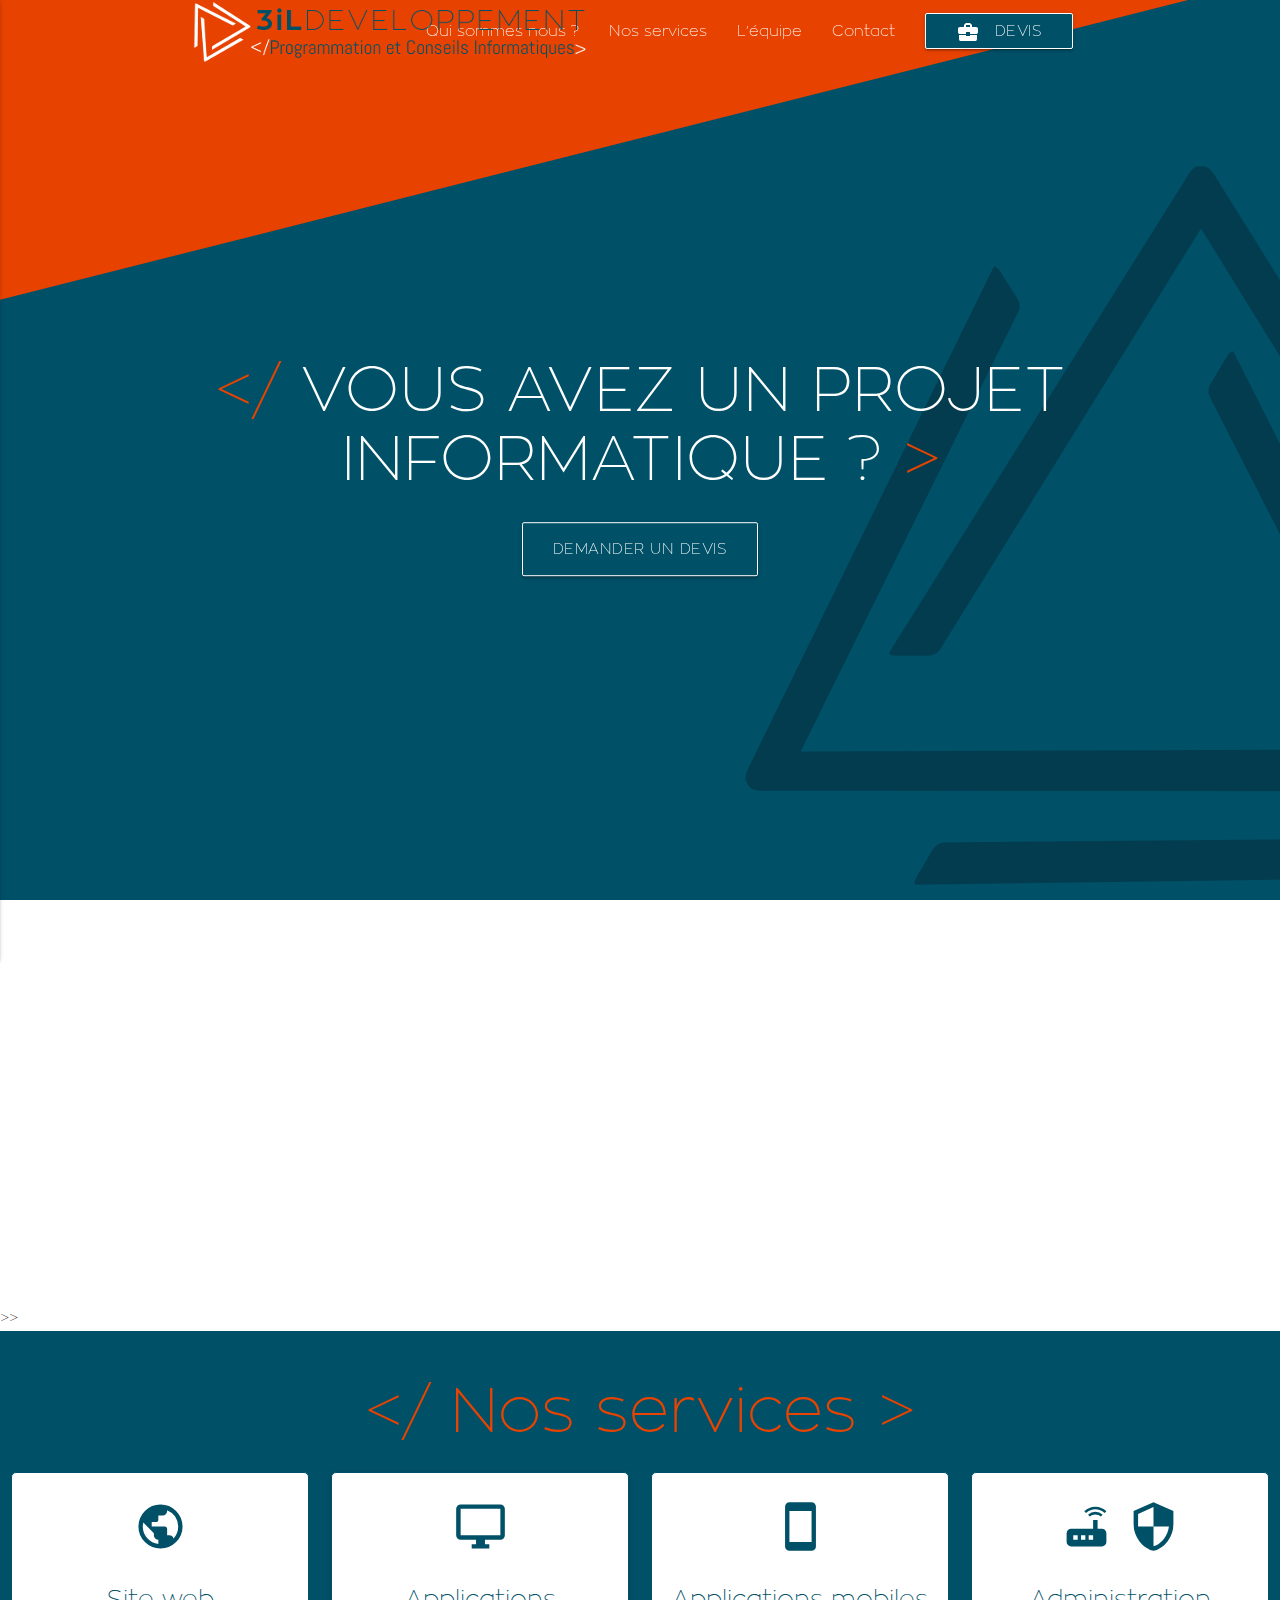
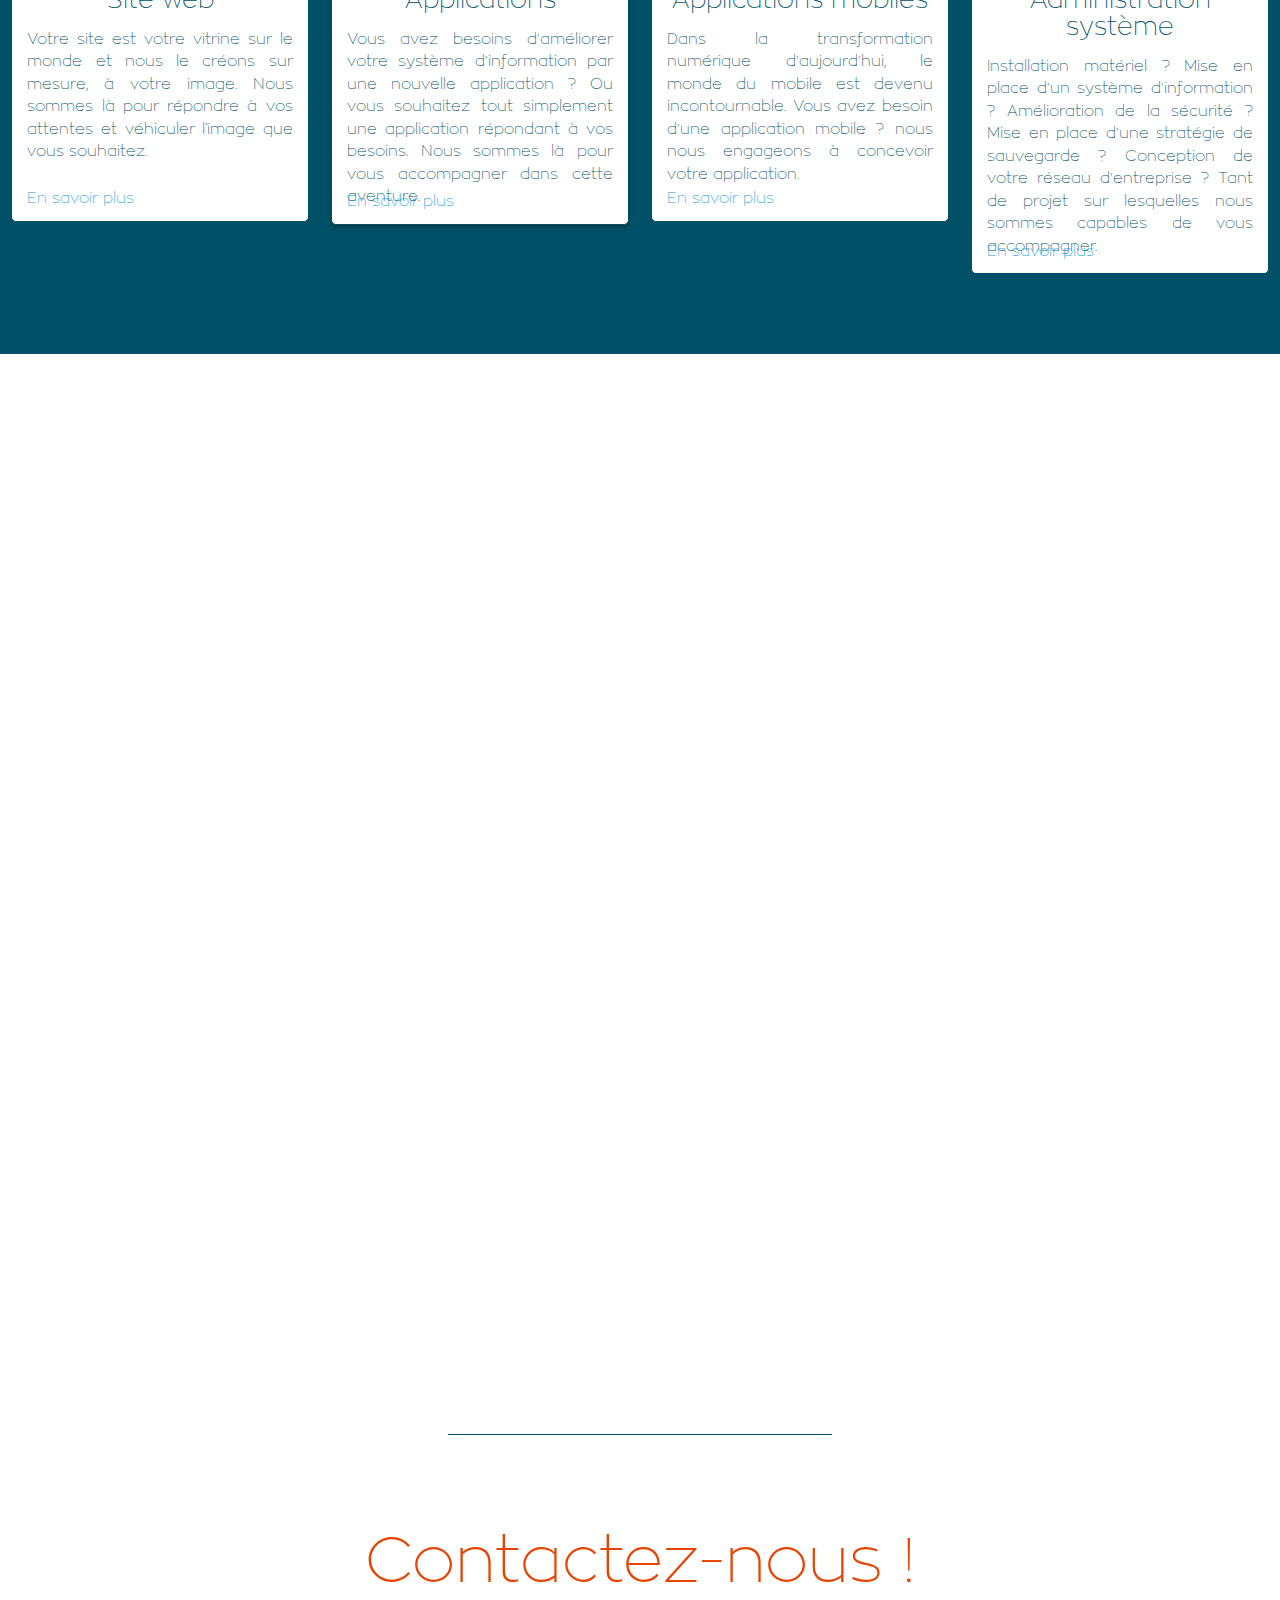
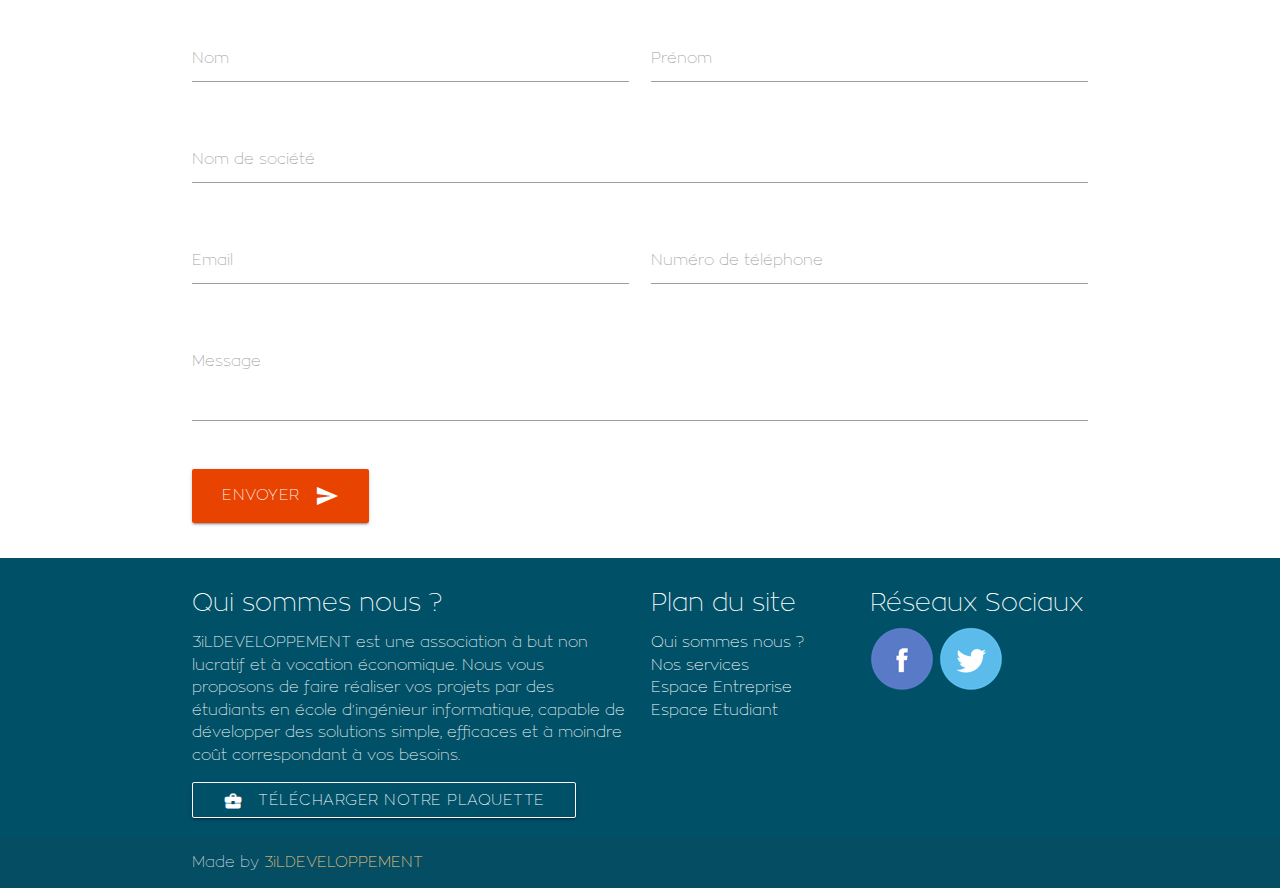
<file: index.html>
<!DOCTYPE html>
<html lang="en">
<head>
  <meta http-equiv="Content-Type" content="text/html; charset=UTF-8"/>
  <meta name="viewport" content="width=device-width, initial-scale=1, maximum-scale=1.0"/>
  <title>3iLDEVELOPPEMET - Programmation et conseils informatiques</title>

  <!-- CSS  -->
  <link href="https://fonts.googleapis.com/icon?family=Material+Icons" rel="stylesheet">
  <link href="css/materialize.css" type="text/css" rel="stylesheet" media="screen,projection"/>
  <link href="css/style.css" type="text/css" rel="stylesheet" media="screen,projection"/>
  <link href="style.css" type="text/css" rel="stylesheet" media="screen,projection"/>

</head>
<body>
  <div id="hero">
    <svg height="300" width="1200" style="float: left;" >
    <polygon points="1200 -3,-1 300,-1 -2" fill="#E74200"></polygon>
    </svg>
    <div class="navbar-fixed">
      <nav class="lighten-1" role="navigation">
        <div class="nav-wrapper container"><a id="logo-container" href="#hero" class="brand-logo js-scrollTo"><img src="images/logo_400px.png"/></a>
          <ul class="right hide-on-med-and-down">
            <li><a href="#who" class="blue-color js-scrollTo">Qui sommes nous ? </a></li>
            <li><a href="#service" class="blue-color js-scrollTo">Nos services</a></li>
            <li><a href="#team" class="blue-color js-scrollTo">L'équipe</a></li>
            <li><a href="#contact" class="blue-color js-scrollTo">Contact</a></li>
            <li><a href="devis.html"class="waves-effect waves-light btn blue-background js-scrollTo"> Devis <i class="material-icons left">business_center</i></a></li>
          </ul>

          <ul id="nav-mobile" class="side-nav">
            <li><a href="#">Navbar Link</a></li>
          </ul>
          <a href="#" data-activates="nav-mobile" class="button-collapse"><i class="material-icons">menu</i></a>
        </div>
      </nav>
    </div>
    <div class="row">
        <div class="header col xl5 l8 m8 s8">
          <h1> <span class="orange-color">&lt;/</span> VOUS AVEZ UN PROJET INFORMATIQUE ? <span class="orange-color">&gt;</span></h1>
          <a href="devis.html" class="waves-effect waves-light btn-large blue-background js-scrollTo">Demander un devis</a>
        </div>
      </div>
    </div>
  </div>

  <div class="section no-pad-bot z-depth-1" id="index-banner">
    <!--   Qui Sommes nous ? Section   -->

    <div class="container" id="who">
      <br><br>
      <h1 class="header center orange-color light">Qui sommes nous ?</h1>
      <div class="row center">
        <h5 class="header col s12 light"> 3iLDEVELOPPEMENT est une association à but non lucratif et à vocation économique. Nous vous proposons de faire réaliser vos projets par des étudiants en école d'ingénieur informatique, capable de développer des solutions simple, efficaces et à moindre coût correspondant à vos besoins.</h5>
      </div>
      <br><br>
      </div>>>

    <div class="section blue-background " id="service">
      <h1 class="header center orange-color light">&lt;/ Nos services &gt;</h1>

      <!--   Service Section   -->
      <div class="row">
        <div class="col s12 m6 l3">
          <div class="icon-block icon-service">
            <h2 class="center"><i class="material-icons">public</i></h2>
            <h5 class="center light">Site web</h5>

            <p class="light service">Votre site est votre vitrine sur le monde et nous le créons sur mesure, à votre image. Nous sommes là pour répondre à vos attentes et véhiculer l’image que vous souhaitez.</p>
            <a href="services.html#reseaux" class="about"> En savoir plus</a>
          </div>
        </div>

        <div class="col s12 m6 l3 ">
          <div class="icon-block icon-service z-depth-1">
            <h2 class="center"><i class="material-icons">desktop_windows</i></h2>
            <h5 class="center light">Applications</h5>

            <p class="light service">Vous avez besoins d'améliorer votre système d'information par une nouvelle application ? Ou vous souhaitez tout simplement une application répondant à vos besoins. Nous sommes là pour vous accompagner dans cette aventure.</p>
            <a href="services.html#reseaux" class="about"> En savoir plus</a>

          </div>
        </div>

        <div class="col s12 m6 l3 ">
          <div class="icon-block icon-service">
            <h2 class="center"><i class="material-icons">smartphone</i></h2>
            <h5 class="light center">Applications mobiles</h5>
            <p class="light service">Dans la transformation numérique d'aujourd'hui, le monde du mobile est devenu incontournable. Vous avez besoin d'une application mobile ? nous nous engageons à concevoir votre application.</p>
            <a href="services.html#reseaux" class="about"> En savoir plus</a>

          </div>
        </div>
        <div class="col s12 m6 l3">
          <div class="icon-block icon-service">
            <h2 class="center"><i class="material-icons">router security </i></h2>
            <h5 class="center light">Administration système</h5>

            <p class="light service">Installation matériel ? Mise en place d'un système d'information ? Amélioration de la sécurité ? Mise en place d'une stratégie de sauvegarde ? Conception de votre réseau d'entreprise ? Tant de projet sur lesquelles nous sommes capables de vous accompagner.</p>
            <a href="services.html#reseaux" class="about"> En savoir plus</a>

          </div>
        </div>
      </div><br /><br />
    </div>


    <div class="section" id="team">
      <h1 class="header center orange-color light">L'équipe</h1>

      <!--   Team Section   -->
      <div class="row">
        <div class="col s12 m3">
          <div class="icon-block">
            <h2 class="center light-blue-text"><img class="responsive-img circle border photo-team" src="images/vincent.jpg"></h2>
            <h6 class="center light name">Vincent GUILLAMOT</h6>
            <h6 class="center light">Président</h6>
            <div class="center">
              <a class="white-text" href="#!"><img class="icon-reseaux" src="images/facebook.png"/></a>
              <a class="white-text" href="#!"><img class="icon-reseaux" src="images/twitter.png"/></a>
            </div>
          </div>
        </div>

        <div class="col s12 m3">
          <div class="icon-block">
            <h2 class="center light-blue-text"><img class="responsive-img circle border photo-team" src="images/adrien.jpg"></h2>
            <h6 class="center light name">Adrien NEUENSCHWANDER</h6>
            <h6 class="center light">Secrétaire général</h6>
            <div class="center">
              <a class="white-text" href="#!"><img class="icon-reseaux" src="images/facebook.png"/></a>
              <a class="white-text" href="#!"><img class="icon-reseaux" src="images/twitter.png"/></a>
            </div>
          </div>
        </div>

        <div class="col s12 m3">
          <div class="icon-block">
            <h2 class="center light-blue-text"><img class="responsive-img circle border photo-team" src="images/vincent.jpg"></h2>
            <h6 class="center light name">Thomas DELOBELLE</h6>
            <h6 class="center light">Trésorier</h6>
            <div class="center">
              <a class="white-text" href="#!"><img class="icon-reseaux" src="images/facebook.png"/></a>
              <a class="white-text" href="#!"><img class="icon-reseaux" src="images/twitter.png"/></a>
            </div>
          </div>
        </div>
        <div class="col s12 m3">
          <div class="icon-block">
            <h2 class="center light-blue-text"><img class="responsive-img circle border photo-team" style="width : 200px;" src="images/vincent.jpg"></h2>
            <h6 class="center light name">Armel CARFANTAN</h6>
            <h6 class="center light">Responsable recrutement/formation</h6>
            <div class="center">
              <a class="white-text" href="#!"><img class="icon-reseaux" src="images/facebook.png"/></a>
              <a class="white-text" href="#!"><img class="icon-reseaux" src="images/twitter.png"/></a>
            </div>
          </div>
        </div>
      </div>
      <div class="row">
        <div class="col s12 m3">
          <div class="icon-block">
            <h2 class="center light-blue-text"><img class="responsive-img circle border photo-team" src="images/vincent.jpg"></h2>
            <h6 class="center light name">Quentin MEYNIEL</h6>
            <h6 class="center light">Responsable qualité</h6>
            <div class="center">
              <a class="white-text" href="#!"><img class="icon-reseaux" src="images/facebook.png"/></a>
              <a class="white-text" href="#!"><img class="icon-reseaux" src="images/twitter.png"/></a>
            </div>
          </div>
        </div>

        <div class="col s12 m3">
          <div class="icon-block">
            <h2 class="center light-blue-text"><img class="responsive-img circle border photo-team" src="images/vincent.jpg"></h2>
            <h6 class="center light name">Marin REYNOARD</h6>
            <h6 class="center light">Responsable Commercial</h6>
            <div class="center">
              <a class="white-text" href="#!"><img class="icon-reseaux" src="images/facebook.png"/></a>
              <a class="white-text" href="#!"><img class="icon-reseaux" src="images/twitter.png"/></a>
            </div>
          </div>
        </div>

        <div class="col s12 m3">
          <div class="icon-block">
            <h2 class="center light-blue-text"><img class="responsive-img circle border photo-team" src="images/vincent.jpg"></h2>
            <h6 class="center light name">Nicolas VALLE</h6>
            <h6 class="center light">Responsable Communication</h6>
            <div class="center">
              <a class="white-text" href="#!"><img class="icon-reseaux" src="images/facebook.png"/></a>
              <a class="white-text" href="#!"><img class="icon-reseaux" src="images/twitter.png"/></a>
            </div>
          </div>
        </div>
        <div class="col s12 m3">
          <div class="icon-block">
            <h2 class="center light-blue-text"><img class="responsive-img circle border photo-team" src="images/vincent.jpg"></h2>
            <h6 class="center light name">Glenn Priso<h6>
            <h6 class="center light">Responsable Technique</h6>
            <div class="center">
              <a class="white-text" href="#!"><img class="icon-reseaux" src="images/facebook.png"/></a>
              <a class="white-text" href="#!"><img class="icon-reseaux" src="images/twitter.png"/></a>
            </div>
          </div>
        </div>
      </div>
    </div>

  <br><br>
  <br><br>

  <div class="separation"></div>
  <br><br>
  <!--   Contact Section   -->
  <div class="container" id="contact">
    <div class="section">
      <h1 class="header center orange-color light">Contactez-nous ! </h1>

      <div class="row">
        <form class="col s12">
          <div class="row">
            <div class="input-field col s6">
              <input id="first_name" type="text" class="validate">
              <label for="first_name">Nom</label>
            </div>
            <div class="input-field col s6">
              <input id="last_name" type="text" class="validate">
              <label for="last_name">Prénom</label>
            </div>
          </div>
          <div class="row">
            <div class="input-field col s12">
              <input id="company" type="text" class="validate">
              <label for="company">Nom de société</label>
            </div>
          </div>
          <div class="row">
            <div class="input-field col s6">
              <input id="email" type="email" class="validate">
              <label for="email">Email</label>
            </div>
            <div class="input-field col s6">
              <input id="phone" type="email" class="validate">
              <label for="phone">Numéro de téléphone</label>
            </div>
          </div>
          <div class="row">
                    <div class="input-field col s12">
                      <textarea id="textarea1" class="materialize-textarea"></textarea>
                      <label for="textarea1">Message</label>
                    </div>
          </div>
          <button class="submit btn-large waves-effect waves-light orange-background " type="submit" name="action">Envoyer
            <i class="material-icons right">send</i>
          </button>
        </form>
      </div>
    </div>
  </div>

  <footer class="page-footer blue-background">
    <div class="container">
      <div class="row">
        <div class="col l6 s12">
          <h5 class="white-text">Qui sommes nous ? </h5>
          <p class="grey-text text-lighten-4">3iLDEVELOPPEMENT est une association à but non lucratif et à vocation économique. Nous vous proposons de faire réaliser vos projets par des étudiants en école d'ingénieur informatique, capable de développer des solutions simple, efficaces et à moindre coût correspondant à vos besoins.</p>
          <a href="devis.html"class="waves-effect waves-light btn blue-background js-scrollTo"> Télécharger notre plaquette <i class="material-icons left">business_center</i></a>


        </div>
        <div class="col l3 s12">
          <h5 class="white-text">Plan du site</h5>
          <ul>
            <li><a class="white-text" href="#!">Qui sommes nous ?</a></li>
            <li><a class="white-text" href="#!">Nos services</a></li>
            <li><a class="white-text" href="#!">Espace Entreprise</a></li>
            <li><a class="white-text" href="#!">Espace Etudiant</a></li>
          </ul>
        </div>
        <div class="col l3 s12">
          <div class="row">
            <h5 class="white-text">Réseaux Sociaux</h5>
              <a class="white-text circle waves-effect waves-light" href="https://www.facebook.com/3iLDeveloppement/"><img src="images/facebook.png"/></a>
              <a class="white-text circle waves-effect waves-light" href="https://www.facebook.com/3iLDeveloppement/"><img src="images/twitter.png"/></a>
          </div>

        </div>
      </div>
    </div>
    <div class="footer-copyright">
      <div class="container">
      Made by <a class="orange-text text-lighten-3" href="http://materializecss.com">3iLDEVELOPPEMENT</a>
      </div>
    </div>
  </footer>


  <!--  Scripts-->
  <script src="https://code.jquery.com/jquery-2.1.1.min.js"></script>
  <script src="js/materialize.js"></script>
  <script src="js/init.js"></script>
  <script src="style.js""></script>

  </body>
</html>
</file>
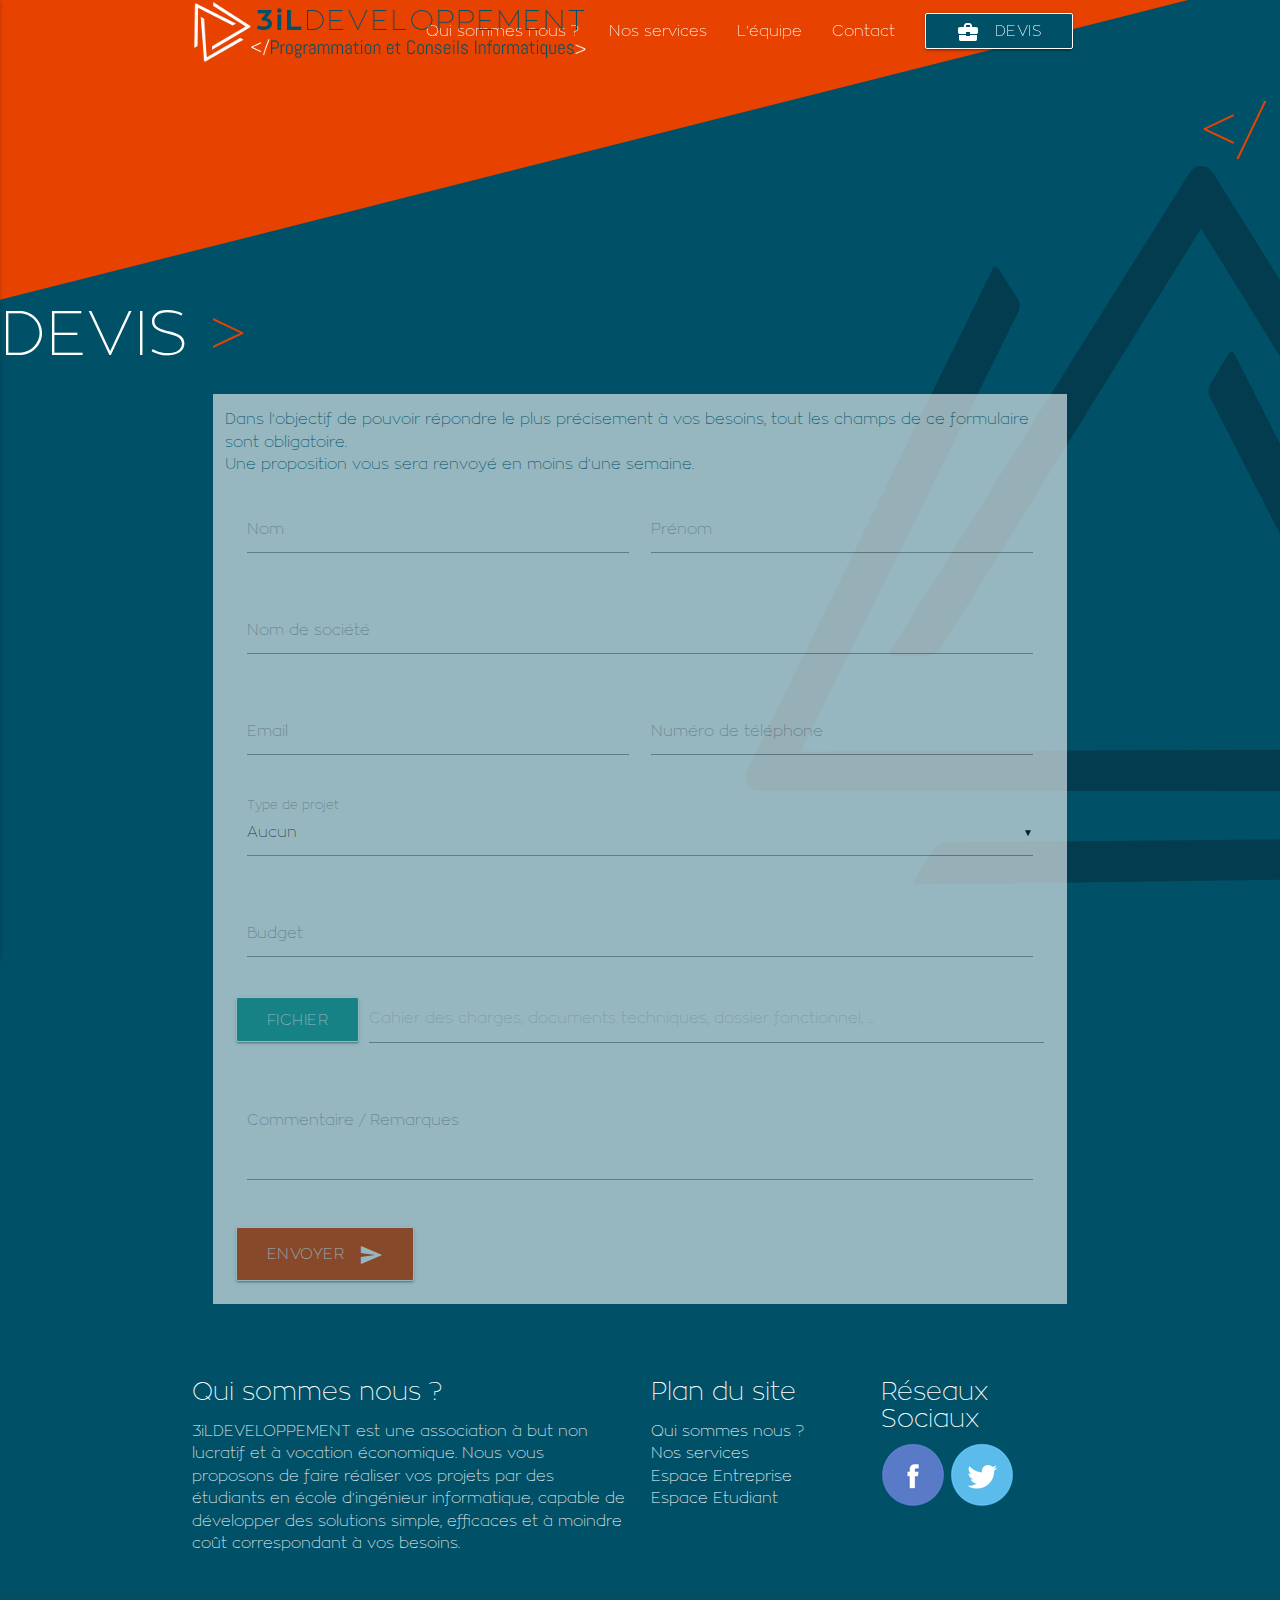
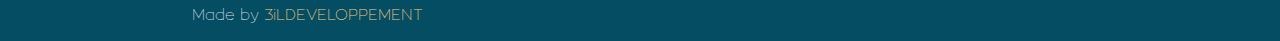
<file: devis.html>
<!DOCTYPE html>
<html lang="en">
<head>
  <meta http-equiv="Content-Type" content="text/html; charset=UTF-8"/>
  <meta name="viewport" content="width=device-width, initial-scale=1, maximum-scale=1.0"/>
  <title>3iLDEVELOPPEMET - Programmation et conseils informatiques</title>

  <!-- CSS  -->
  <link href="https://fonts.googleapis.com/icon?family=Material+Icons" rel="stylesheet">
  <link href="css/materialize.css" type="text/css" rel="stylesheet" media="screen,projection"/>
  <link href="css/style.css" type="text/css" rel="stylesheet" media="screen,projection"/>
  <link href="style.css" type="text/css" rel="stylesheet" media="screen,projection"/>

</head>
<body>
  <div id="heroDevis">
    <svg height="300" width="1200" style="float: left;" >
    <polygon points="1200 -3,-1 300,-1 -2" fill="#E74200"></polygon>
    </svg>
      <div class="navbar-fixed">
        <nav class="lighten-1" role="navigation">
          <div class="nav-wrapper container"><a id="logo-container" href="#hero" class="brand-logo js-scrollTo"><img src="images/logo_400px.png"/></a>
            <ul class="right hide-on-med-and-down">
              <li><a href="index.html#who" class="blue-color js-scrollTo">Qui sommes nous ? </a></li>
              <li><a href="index.html#service" class="blue-color js-scrollTo">Nos services</a></li>
              <li><a href="index.html#team" class="blue-color js-scrollTo">L'équipe</a></li>
              <li><a href="index.html#contact" class="blue-color js-scrollTo">Contact</a></li>
              <li><a href="devis.html"class="waves-effect waves-light btn blue-background js-scrollTo"> Devis <i class="material-icons left">business_center</i></a></li>
            </ul>

            <ul id="nav-mobile" class="side-nav">

              <li><a href="#">Navbar Link</a></li>
            </ul>
            <a href="#" data-activates="nav-mobile" class="button-collapse"><i class="material-icons">menu</i></a>
          </div>
        </nav>
      </div>
    <div class="row">
        <h1 style="color : white"> <span class="orange-color">&lt;/</span> DEVIS <span class="orange-color">&gt;</span></h1>
        <div class="devis col l8 m8 s8 offset-l2" style="opacity:0;">
          <p>Dans l'objectif de pouvoir répondre le plus précisement à vos besoins, tout les champs de ce formulaire sont obligatoire.<br /> Une proposition vous sera renvoyé en moins d'une semaine.</p>
          <form class="col s12">
            <div class="row">
              <div class="input-field col s6">
                <input id="first_name" type="text" class="validate">
                <label for="first_name">Nom</label>
              </div>
              <div class="input-field col s6">
                <input id="last_name" type="text" class="validate">
                <label for="last_name">Prénom</label>
              </div>
            </div>
            <div class="row">
              <div class="input-field col s12">
                <input id="company" type="text" class="validate">
                <label for="company">Nom de société</label>
              </div>
            </div>
            <div class="row">
              <div class="input-field col s6">
                <input id="email" type="email" class="validate">
                <label for="email">Email</label>
              </div>
              <div class="input-field col s6">
                <input id="phone" type="email" class="validate">
                <label for="phone">Numéro de téléphone</label>
              </div>
            </div>
            <div class="row">
              <div class="input-field col s12">
                <select multiple>
                  <option value="" disabled selected>Aucun</option>
                  <option value="1">Administration Système / Réseaux</option>
                  <option value="2">Application Web</option>
                  <option value="3">Application Mobile</option>
                  <option value="4">Application Bureau</option>
                  <option value="5">Audit / Conseil</option>
                  <option value="6">Site Web (vitrine, forum, e-commerce, etc...)</option>
                  <option value="7">Autre</option>
                </select>
                <label>Type de projet</label>
              </div>
            </div>
            <div class="row">
              <div class="input-field col s12">
                <input id="company" type="text" class="validate">
                <label for="company">Budget</label>
              </div>
            </div>
            <div class="row">
              <div class="file-field input-field">
                    <div class="btn">
                      <span>Fichier</span>
                      <input type="file" multiple>
                    </div>
                    <div class="file-path-wrapper">
                      <input class="file-path validate" type="text" placeholder="Cahier des charges, documents techniques, dossier fonctionnel, ...">
                    </div>
              </div>
            </div>
            <div class="row">
              <div class="input-field col s12">
                <textarea id="textarea1" class="materialize-textarea"></textarea>
                <label for="textarea1">Commentaire / Remarques</label>
              </div>
            </div>
            <button class="btn-large waves-effect waves-light orange-background " type="submit" name="action">Envoyer
              <i class="material-icons right">send</i>
            </button>
            <br />
            <br />

          </form>
          <br />
        </div>
    </div>
    <br />
  </div>


  <footer class="page-footer blue-background">
    <div class="container">
      <div class="row">
        <div class="col l6 s12">
          <h5 class="white-text">Qui sommes nous ? </h5>
          <p class="grey-text text-lighten-4">3iLDEVELOPPEMENT est une association à but non lucratif et à vocation économique. Nous vous proposons de faire réaliser vos projets par des étudiants en école d'ingénieur informatique, capable de développer des solutions simple, efficaces et à moindre coût correspondant à vos besoins.</p>


        </div>
        <div class="col l3 s12">
          <h5 class="white-text">Plan du site</h5>
          <ul>
            <li><a class="white-text" href="#!">Qui sommes nous ?</a></li>
            <li><a class="white-text" href="#!">Nos services</a></li>
            <li><a class="white-text" href="#!">Espace Entreprise</a></li>
            <li><a class="white-text" href="#!">Espace Etudiant</a></li>
          </ul>
        </div>
        <div class="col l3 s12">
          <h5 class="white-text">Réseaux Sociaux</h5>
            <a class="white-text circle waves-effect waves-light" href="https://www.facebook.com/3iLDeveloppement/"><img src="images/facebook.png"/></a>
            <a class="white-text circle waves-effect waves-light" href="https://www.facebook.com/3iLDeveloppement/"><img src="images/twitter.png"/></a>
        </div>
      </div>
    </div>
    <div class="footer-copyright">
      <div class="container">
      Made by <a class="orange-text text-lighten-3" href="http://materializecss.com">3iLDEVELOPPEMENT</a>
      </div>
    </div>
  </footer>


  <!--  Scripts-->
  <script src="https://code.jquery.com/jquery-2.1.1.min.js"></script>
  <script src="js/materialize.js"></script>
  <script src="js/init.js"></script>
  <script src="style.js""></script>

  </body>
</html>
</file>
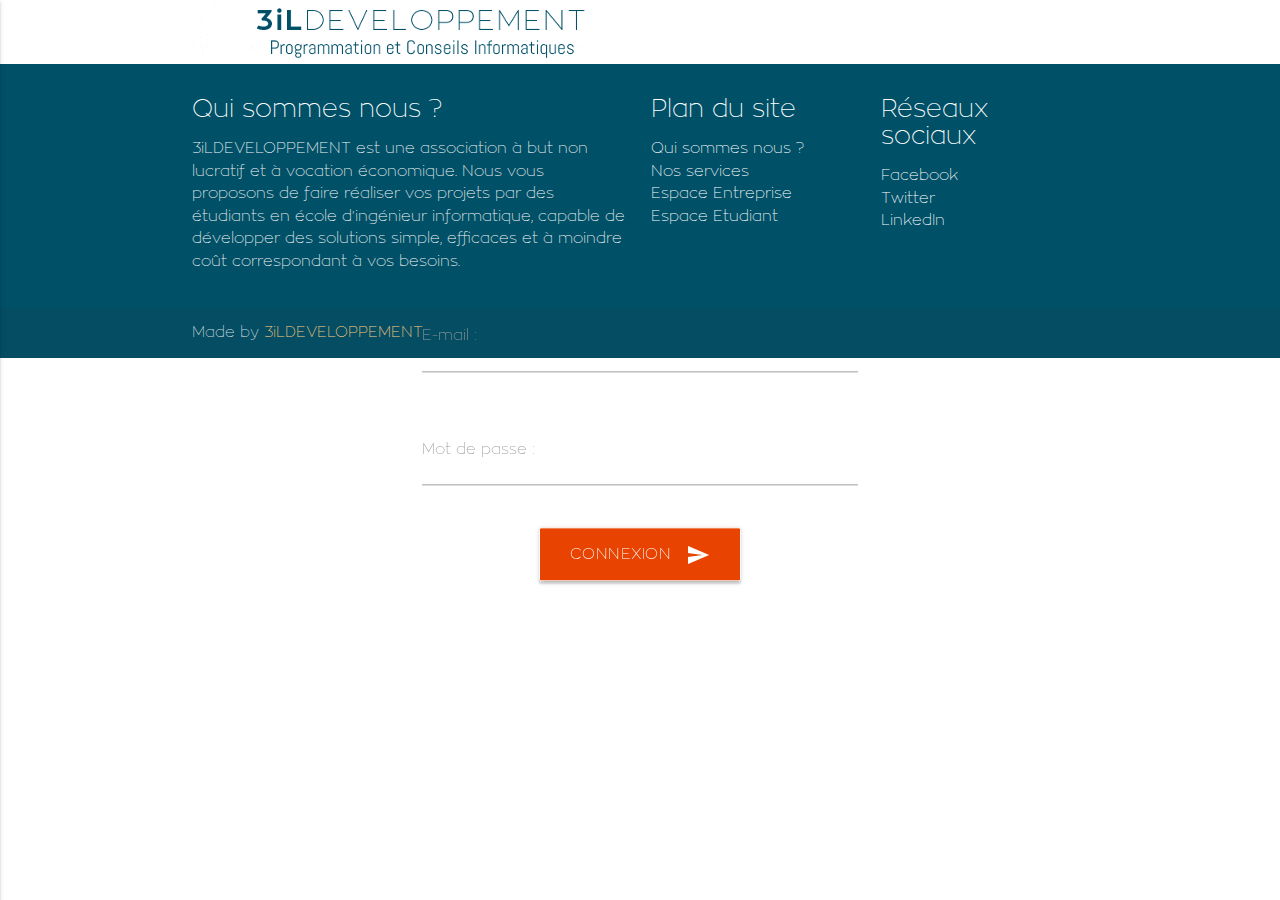
<file: etudiant.html>
<!DOCTYPE html>
<html lang="en">
<head>
  <meta http-equiv="Content-Type" content="text/html; charset=UTF-8"/>
  <meta name="viewport" content="width=device-width, initial-scale=1, maximum-scale=1.0"/>
  <title>3iLDEVELOPPEMET - Programmation et conseils informatiques</title>

  <!-- CSS  -->
  <link href="https://fonts.googleapis.com/icon?family=Material+Icons" rel="stylesheet">
  <link href="css/materialize.css" type="text/css" rel="stylesheet" media="screen,projection"/>
  <link href="css/style.css" type="text/css" rel="stylesheet" media="screen,projection"/>
  <link href="style.css" type="text/css" rel="stylesheet" media="screen,projection"/>

</head>
<body>
  <div></div>
  <div id="hero-connect">
    <div class="navbar-fixed">
      <nav class="white lighten-1" role="navigation">
        <div class="nav-wrapper container"><a id="logo-container" href="#hero" class="brand-logo js-scrollTo"><img src="images/logo_400px.png"/></a>
          <ul class="right hide-on-med-and-down">
            <li><a href="#who" class="blue-color js-scrollTo">Qui sommes nous ? </a></li>
            <li><a href="#service" class="blue-color js-scrollTo">Nos services</a></li>
            <li><a href="#team" class="blue-color js-scrollTo">L'équipe</a></li>
            <li><a href="#" class="blue-color js-scrollTo">Espace Entreprise</a></li>
            <li><a href="etudiant.html" class="blue-color js-scrollTo">Espace Etudiant</a></li>
            <li><a href="#contact" class="blue-color js-scrollTo">Contact</a></li>
          </ul>

          <ul id="nav-mobile" class="side-nav">
            <li><a href="#">Navbar Link</a></li>
          </ul>
          <a href="#" data-activates="nav-mobile" class="button-collapse"><i class="material-icons">menu</i></a>
        </div>
      </nav>
    </div>
    <div class="header">

      <!--   Contact Section   -->
      <div class="container" id="connect">
        <div class="section">

          <div class="row ">
            <form class="col s6 offset-s3">
              <div class="row">
                <div class="input-field col s12">
                  <input id="first_name" type="text" class="validate">
                  <label for="first_name">E-mail : </label>
                </div>
              </div>
              <div class="row">
                <div class="input-field col s12">
                  <input id="company" type="password" class="validate">
                  <label for="company">Mot de passe : </label>
                </div>
              </div>
              <button class="btn-large waves-effect waves-light orange-background " type="submit" name="action">Connexion
                <i class="material-icons right">send</i>
              </button>
            </form>
          </div>
        </div>

    </div>
  </div>




  </div>

  <footer class="page-footer blue-background">
    <div class="container">
      <div class="row">
        <div class="col l6 s12">
          <h5 class="white-text">Qui sommes nous ? </h5>
          <p class="grey-text text-lighten-4">3iLDEVELOPPEMENT est une association à but non lucratif et à vocation économique. Nous vous proposons de faire réaliser vos projets par des étudiants en école d'ingénieur informatique, capable de développer des solutions simple, efficaces et à moindre coût correspondant à vos besoins.</p>


        </div>
        <div class="col l3 s12">
          <h5 class="white-text">Plan du site </h5>
          <ul>
            <li><a class="white-text" href="#!">Qui sommes nous ?</a></li>
            <li><a class="white-text" href="#!">Nos services</a></li>
            <li><a class="white-text" href="#!">Espace Entreprise</a></li>
            <li><a class="white-text" href="#!">Espace Etudiant</a></li>
          </ul>
        </div>
        <div class="col l3 s12">
          <h5 class="white-text">Réseaux sociaux</h5>
          <ul>
            <li><a class="white-text" href="#!">Facebook</a></li>
            <li><a class="white-text" href="#!">Twitter</a></li>
            <li><a class="white-text" href="#!">LinkedIn</a></li>
          </ul>
        </div>
      </div>
    </div>
    <div class="footer-copyright">
      <div class="container">
      Made by <a class="orange-text text-lighten-3" href="http://materializecss.com">3iLDEVELOPPEMENT</a>
      </div>
    </div>
  </footer>


  <!--  Scripts-->
  <script src="https://code.jquery.com/jquery-2.1.1.min.js"></script>
  <script src="js/materialize.js"></script>
  <script src="js/init.js"></script>
  <script src="style.js""></script>

  </body>
</html>
</file>
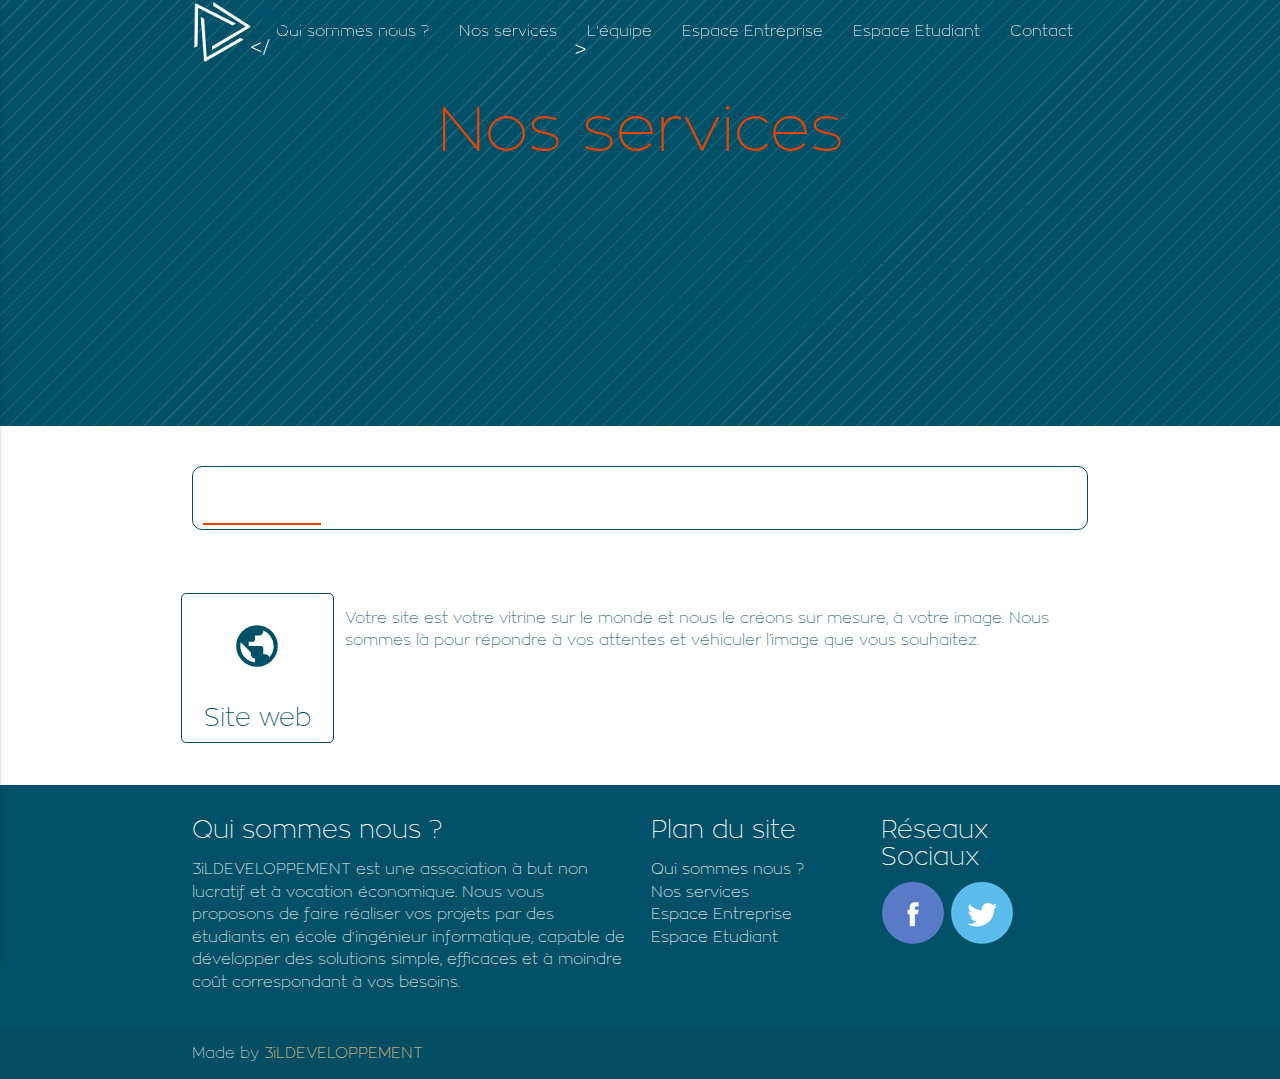
<file: services.html>
<!DOCTYPE html>
<html lang="en">
<head>
  <meta http-equiv="Content-Type" content="text/html; charset=UTF-8"/>
  <meta name="viewport" content="width=device-width, initial-scale=1, maximum-scale=1.0"/>
  <title>3iLDEVELOPPEMET - Programmation et conseils informatiques</title>

  <!-- CSS  -->
  <link href="https://fonts.googleapis.com/icon?family=Material+Icons" rel="stylesheet">
  <link href="css/materialize.css" type="text/css" rel="stylesheet" media="screen,projection"/>
  <link href="css/style.css" type="text/css" rel="stylesheet" media="screen,projection"/>
  <link href="style.css" type="text/css" rel="stylesheet" media="screen,projection"/>

</head>
<body>
  <!--   Hero Section   -->



    <div class="blue-background title-page">

      <div class="navbar-fixed">
        <nav class="lighten-1" role="navigation">
          <div class="nav-wrapper container"><a id="logo-container" href="#hero" class="brand-logo js-scrollTo"><img src="images/logo_400px.png"/></a>
            <ul class="right hide-on-med-and-down">
              <li><a href="index.html#who" class="blue-color js-scrollTo">Qui sommes nous ? </a></li>
              <li><a href="index.html#service" class="blue-color js-scrollTo">Nos services</a></li>
              <li><a href="index.html#team" class="blue-color js-scrollTo">L'équipe</a></li>
              <li><a href="#" class="blue-color js-scrollTo">Espace Entreprise</a></li>
              <li><a href="etudiant.html" class="blue-color js-scrollTo">Espace Etudiant</a></li>
              <li><a href="index.html#contact" class="blue-color js-scrollTo">Contact</a></li>
            </ul>

            <ul id="nav-mobile" class="side-nav">
              <li><a href="#">Navbar Link</a></li>
            </ul>
            <a href="#" data-activates="nav-mobile" class="button-collapse"><i class="material-icons">menu</i></a>
          </div>
        </nav>
      </div>


    <div class="container">
      <h1 class="center orange-color light">Nos services</h1>
      <div class="row center">
        <h5 class="col s12 white-color light"> Nous vous proposons de faire réaliser vos projets par les étudiants 3iL Ingénieur et 3iL Academy.<br /> Les domaines de compétences de notre association sont ceux enseignés au sein de l'école, ce qui vous garantie une maîtrise et une qualité de réalisation dans les projets que vous nous confiez</h5>
      </div>
    </div>
    </div>
      <div class="container" id="index-banner">
      <nav class="nav-tab">
      <ul id="tabs-swipe-demo" class="tabs">
        <li class="tab col s3"><a href="#siteweb">Site Web</a></li>
        <li class="tab col s3"><a href="#application">Applications</a></li>
        <li class="tab col s3"><a href="#mobile">Mobile</a></li>
        <li class="tab col s3"><a href="#reseau">Réseaux</a></li>
      </ul>
      </nav>


    <br />
    <div  id="siteweb">
      <div class="row">
        <div class="col s2 icon-service">
          <h2 class="center"><i class="material-icons">public</i></h2>
          <h5 class="center light">Site web</h5>
        </div>
        <div class="col s10">
          <p class="light service">Votre site est votre vitrine sur le monde et nous le créons sur mesure, à votre image. Nous sommes là pour répondre à vos attentes et véhiculer l’image que vous souhaitez.</p>
        </div>
      </div>
    </div>

    <div id="application">
      <div class="row">
        <div class="col s2 icon-service">
          <h2 class="center"><i class="material-icons">desktop_windows</i></h2>
          <h5 class="center light">Applications</h5>
        </div>
        <div class="col s10">
          <p class="light service">Vous avez besoins d'améliorer votre système d'information par une nouvelle application ? Ou vous souhaitez tout simplement une application répondant à vos besoins. Nous sommes là pour vous accompagner dans cette aventure.</p>
        </div>
      </div>
    </div>
    <div id="mobile">
      <div class="row">
        <div class="col s2 icon-service">
          <h2 class="center"><i class="material-icons">smartphone</i></h2>
          <h5 class="light center">Applications mobiles</h5>
        </div>
        <div class="col s10">
          <p class="light service">Dans la transformation numérique d'aujourd'hui, le monde du mobile est devenu incontournable. Vous avez besoin d'une application mobile ? nous nous engageons à concevoir votre application.</p>
        </div>
      </div>
    </div>
    <div id="reseau">
      <div class="row">
        <div class="col s2 icon-service">
          <h2 class="center"><i class="material-icons">router security </i></h2>
          <h5 class="center light">Administration système</h5>
        </div>
        <div class="col s10">
          <p class="light service">Installation matériel ? Mise en place d'un système d'information ? Amélioration de la sécurité ? Mise en place d'une stratégie de sauvegarde ? Conception de votre réseau d'entreprise ? Tant de projet sur lesquelles nous sommes capables de vous accompagner.</p>
        </div>
      </div>
    </div>
  </div>
  <br />

  <footer class="page-footer blue-background">
    <div class="container">
      <div class="row">
        <div class="col l6 s12">
          <h5 class="white-text">Qui sommes nous ? </h5>
          <p class="grey-text text-lighten-4">3iLDEVELOPPEMENT est une association à but non lucratif et à vocation économique. Nous vous proposons de faire réaliser vos projets par des étudiants en école d'ingénieur informatique, capable de développer des solutions simple, efficaces et à moindre coût correspondant à vos besoins.</p>


        </div>
        <div class="col l3 s12">
          <h5 class="white-text">Plan du site</h5>
          <ul>
            <li><a class="white-text" href="#!">Qui sommes nous ?</a></li>
            <li><a class="white-text" href="#!">Nos services</a></li>
            <li><a class="white-text" href="#!">Espace Entreprise</a></li>
            <li><a class="white-text" href="#!">Espace Etudiant</a></li>
          </ul>
        </div>
        <div class="col l3 s12">
          <h5 class="white-text">Réseaux Sociaux</h5>
            <a class="white-text" href="#!"><img src="images/facebook.png"/></a>
            <a class="white-text" href="#!"><img src="images/twitter.png"/></a>
        </div>
      </div>
    </div>
    <div class="footer-copyright">
      <div class="container">
      Made by <a class="orange-text text-lighten-3" href="http://materializecss.com">3iLDEVELOPPEMENT</a>
      </div>
    </div>
  </footer>


  <!--  Scripts-->
  <script src="https://code.jquery.com/jquery-2.1.1.min.js"></script>
  <script src="js/materialize.js"></script>
  <script src="js/init.js"></script>
  <script src="style.js""></script>

  </body>
</html>
</file>
<file: style.css>
@font-face {
	font-family: "Zona";
	src: url('fonts/ZonaPro-Thin.otf');
}

body{
  font-family: "Zona", Helvetica, Arial, sans-serif;
  margin:0px 0px;
 }

p, h5{color : #005067;}
.orange-color {color : #e84300;}
.orange-background {background-color: #e84300;}
.orange-background:hover {background-color: #EB974E;}
.blue-background {background-color: #005067;}
.blue-color {color : #005067;}
.white-color {color : white;}

.border {
  border: 1px solid #005067;
}
nav{
  background-color: rgba(255, 255, 255, 1);

}

.blue-background p, .blue-background h5
 {color : #005067;}


#hero{
  background: #005067 url(images/logo3iL.png) no-repeat right bottom fixed ;
  background-attachment: fixed;
  height: 1000px;
  position:relative;
  height:100vh;
}
#heroDevis{
	background: #005067 url(images/logo3iL.png) no-repeat right bottom fixed ;
  background-attachment: fixed;
  position:relative;
}
.separation{
  border-top: 1px solid #005067;
  width: 30%;
  height: 0px;
  margin : auto;
}

#hero .header, #hero-connect .header{
  position:absolute;
  top:50%;
  text-align:center;
  width:100%;
  color:#fff;
  font-size:36px;
  -ms-transform: translate(0,-50%); /* IE 9 */
    -webkit-transform: translate(0,-50%); /* Safari */
    transform: translate(0,-50%);
    filter: grayscale(0%);
}

#service{
  text-align : justify;
	background: #005067 url(images/logo3iL2.png) no-repeat left bottom fixed ;

}
.icon-block
{
  min-height: 350px;
  position : relative;
}



.icon-service{
	background: white;
  color: #005067;
  transition: color 0.2s ease;
  transition: border-color 0.2s ease;
  transition: border-radius 0.2s ease;
  border : 1px solid #005067;
  border-radius : 5px;
}

.icon-service i
{
  font-size : 50px;
}

#team
{
  opacity : 0;
}
.photo-team{
  width : 200px;
  transition: border 0.2s ease;
  border : 1px solid #005067;


}
.photo-team:hover{
  border : 1px solid #e84300;
}
.name{
  font-weight: bold;
  color: #005067;
}

.icon-reseaux{
  width : 50px;
}
.tabs .tab a:hover, .tabs .tab a.active{
  color : #e84300;

}

.tabs .tab a
{
  color : #005067;
}
.tabs .indicator{
  background-color:  #e84300;
}
.nav-tab{
  border : 1px solid #005067;
  padding : 10px;
  box-shadow: none;
  border-radius : 10px;
  margin : 40px 0 40px 0;
}

.title-page
{
  background: repeating-linear-gradient(
  -45deg,
  #005067,
  #005067 10px,
  #24697C 12px,
  #24697C 12px
  );
  padding : 0 0 59px 0;
}
.about{
  position : absolute;
  bottom : 0;
  margin-bottom:10px;
  transition: color 0.5s ease;
}
.about:hover
{

  color : #e84300;
}

.devis
{
	background: white;
}

.btn:hover, .btn-large:hover {background-color: #e84300;}
.btn, .btn-large {border : 1px solid white;}
.submit:hover { background-color: #005067;}
.submit { border: none; !important}
</file>
<file: css/style.css>
/* Custom Stylesheet */
/**
 * Use this file to override Materialize files so you can update
 * the core Materialize files in the future
 *
 * Made By MaterializeCSS.com
 */

.icon-block {
  padding: 0 15px;
}
.icon-block .material-icons {
	font-size: inherit;
}
</file>
